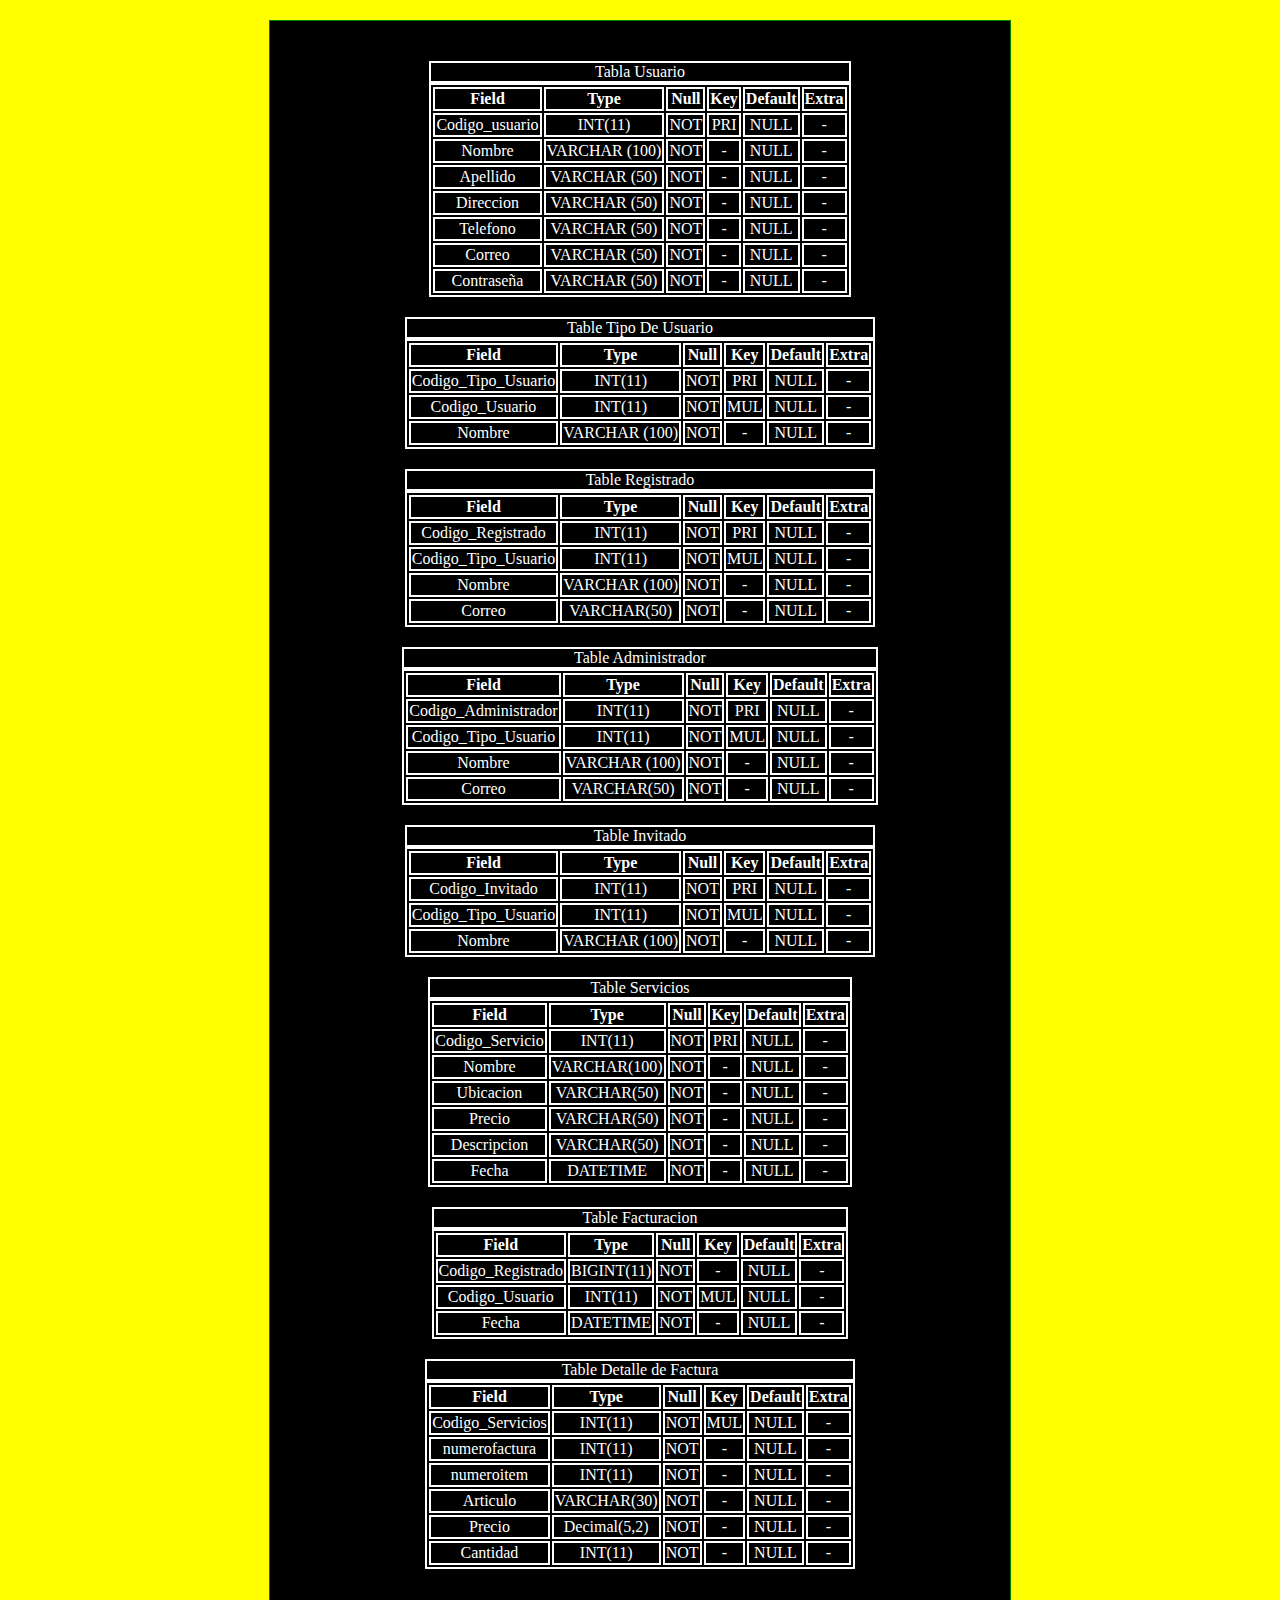
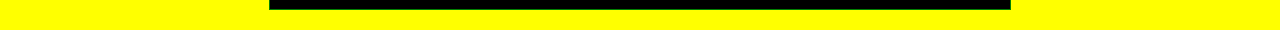
<file: Linley.html>
<!DOCTYPE html>
<html lang="en">
<head>
    <meta charset="UTF-8">
    <meta http-equiv="X-UA-Compatible" content="IE=edge">
    <meta name="viewport" content="width=device-width, initial-scale=1.0">
    <title>Chequeo</title>
    <link rel="stylesheet" href="/Linley.css">
        
</head>
<body>
      <div class="Hola">
        <table>
            <caption>Tabla Usuario</caption>
            <thead>
             <tr>
            <th>Field</th>
            <th>Type</th>
            <th>Null</th>
            <th>Key</th>
            <th>Default</th>
            <th>Extra</th>
            </tr>
           </thead>
           <tr>
               <td>
                   Codigo_usuario
               </td>
               <td>
                   INT(11)
               </td>
               <td>
                   NOT
               </td>
               <td>
                   PRI
               </td>
               <td>
                   NULL
               </td>
               <td>
                 -
               </td>
           </tr>
           <tr>
               <td>Nombre</td>
               <td>VARCHAR (100)</td>
               <td>NOT</td>
               <td>-</td>
               <td>NULL</td>
               <td>-</td>
           </tr>
           <tr>
            <td>Apellido</td>
            <td>VARCHAR (50)</td>
            <td>NOT</td>
            <td>-</td>
            <td>NULL</td>
            <td>-</td>
        </tr>
        <tr>
            <td>Direccion</td>
            <td>VARCHAR (50)</td>
            <td>NOT</td>
            <td>-</td>
            <td>NULL</td>
            <td>-</td>
        </tr>
        <tr>
            <td>Telefono</td>
            <td>VARCHAR (50)</td>
            <td>NOT</td>
            <td>-</td>
            <td>NULL</td>
            <td>-</td>
        </tr>   
            <tr>
                <td>Correo</td>
                <td>VARCHAR (50)</td>
                <td>NOT</td>
                <td>-</td>
                <td>NULL</td>
                <td>-</td>
            </tr>
            <tr>
                <td>Contraseña</td>
                <td>VARCHAR (50)</td>
                <td>NOT</td>
                <td>-</td>
                <td>NULL</td>
                <td>-</td>
            </tr> 
        </table>

        <table>
            <caption>Table Tipo De Usuario</caption>
            <thead>
                <tr>
               <th>Field</th>
               <th>Type</th>
               <th>Null</th>
               <th>Key</th>
               <th>Default</th>
               <th>Extra</th>
               </tr>
              </thead>
            <tr>
                <td>Codigo_Tipo_Usuario</td>
                <td>INT(11)</td>
                <td>NOT</td>
                <td>PRI</td>
                <td>NULL</td>
                <td>-</td>
            </tr>
            <tr>
                <td>Codigo_Usuario</td>
                <td>INT(11)</td>
                <td>NOT</td>
                <td>MUL</td>
                <td>NULL</td>
                <td>-</td>
            </tr>
            <tr>
               <td>Nombre</td>
               <td>VARCHAR (100)</td>
               <td>NOT</td>
               <td>-</td>
               <td>NULL</td>
               <td>-</td>
            </tr>
        </table>

        <table>
            <caption>Table Registrado</caption>
            <thead>
                <tr>
               <th>Field</th>
               <th>Type</th>
               <th>Null</th>
               <th>Key</th>
               <th>Default</th>
               <th>Extra</th>
               </tr>
              </thead>
              <tr>
                <td>Codigo_Registrado</td>
                <td>INT(11)</td>
                <td>NOT</td>
                <td>PRI</td>
                <td>NULL</td>
                <td>-</td>
            </tr>
            <tr>
                <td>Codigo_Tipo_Usuario</td>
                <td>INT(11)</td>
                <td>NOT</td>
                <td>MUL</td>
                <td>NULL</td>
                <td>-</td>
            </tr>
            <tr>
               <td>Nombre</td>
               <td>VARCHAR (100)</td>
               <td>NOT</td>
               <td>-</td>
               <td>NULL</td>
               <td>-</td>
            </tr>
            <tr>
                <td>Correo</td>
                <td>VARCHAR(50)</td>
                <td>NOT</td>
                <td>-</td>
                <td>NULL</td>
                <td>-</td>
            </tr>
        </table>
        <table>
            <caption>Table Administrador</caption>
            <thead>
                <tr>
               <th>Field</th>
               <th>Type</th>
               <th>Null</th>
               <th>Key</th>
               <th>Default</th>
               <th>Extra</th>
               </tr>
              </thead>
              <tr>
                <td>Codigo_Administrador</td>
                <td>INT(11)</td>
                <td>NOT</td>
                <td>PRI</td>
                <td>NULL</td>
                <td>-</td>
            </tr>
            <tr>
                <td>Codigo_Tipo_Usuario</td>
                <td>INT(11)</td>
                <td>NOT</td>
                <td>MUL</td>
                <td>NULL</td>
                <td>-</td>
            </tr>
            <tr>
               <td>Nombre</td>
               <td>VARCHAR (100)</td>
               <td>NOT</td>
               <td>-</td>
               <td>NULL</td>
               <td>-</td>
            </tr>
            <tr>
                <td>Correo</td>
                <td>VARCHAR(50)</td>
                <td>NOT</td>
                <td>-</td>
                <td>NULL</td>
                <td>-</td>
            </tr>
        </table>
        <table>
            <caption>Table Invitado</caption>
            <thead>
                <tr>
               <th>Field</th>
               <th>Type</th>
               <th>Null</th>
               <th>Key</th>
               <th>Default</th>
               <th>Extra</th>
               </tr>
              </thead>
              <tr>
                <td>Codigo_Invitado</td>
                <td>INT(11)</td>
                <td>NOT</td>
                <td>PRI</td>
                <td>NULL</td>
                <td>-</td>
            </tr>
            <tr>
                <td>Codigo_Tipo_Usuario</td>
                <td>INT(11)</td>
                <td>NOT</td>
                <td>MUL</td>
                <td>NULL</td>
                <td>-</td>
            </tr>
            <tr>
               <td>Nombre</td>
               <td>VARCHAR (100)</td>
               <td>NOT</td>
               <td>-</td>
               <td>NULL</td>
               <td>-</td>
            </tr>
            
        </table>
        <table>
            <caption>Table Servicios</caption>
            <thead>
                <tr>
               <th>Field</th>
               <th>Type</th>
               <th>Null</th>
               <th>Key</th>
               <th>Default</th>
               <th>Extra</th>
               </tr>
              </thead>
              <tr>
                <td>Codigo_Servicio</td>
                <td>INT(11)</td>
                <td>NOT</td>
                <td>PRI</td>
                <td>NULL</td>
                <td>-</td>
            </tr>
            <tr>
                <td>Nombre</td>
                <td>VARCHAR(100)</td>
                <td>NOT</td>
                <td>-</td>
                <td>NULL</td>
                <td>-</td>
            </tr>
            <tr>
               <td>Ubicacion</td>
               <td>VARCHAR(50)</td>
               <td>NOT</td>
               <td>-</td>
               <td>NULL</td>
               <td>-</td>
            </tr>
            <tr>
                <td>Precio</td>
                <td>VARCHAR(50)</td>
                <td>NOT</td>
                <td>-</td>
                <td>NULL</td>
                <td>-</td>
             </tr>
             <tr>
                <td>Descripcion</td>
                <td>VARCHAR(50)</td>
                <td>NOT</td>
                <td>-</td>
                <td>NULL</td>
                <td>-</td>
             </tr>
             <tr>
                <td>Fecha</td>
                <td>DATETIME</td>
                <td>NOT</td>
                <td>-</td>
                <td>NULL</td>
                <td>-</td>
             </tr>
        <table>
            <caption>Table Facturacion</caption>
            <thead>
                <tr>
               <th>Field</th>
               <th>Type</th>
               <th>Null</th>
               <th>Key</th>
               <th>Default</th>
               <th>Extra</th>
               </tr>
              </thead>
              <tr>
                <td>Codigo_Registrado</td>
                <td>BIGINT(11)</td>
                <td>NOT</td>
                <td>-</td>
                <td>NULL</td>
                <td>-</td>
            </tr>
            <tr>
                <td>Codigo_Usuario</td>
                <td>INT(11)</td>
                <td>NOT</td>
                <td>MUL</td>
                <td>NULL</td>
                <td>-</td>
            </tr>
            <tr>
               <td>Fecha</td>
               <td>DATETIME</td>
               <td>NOT</td>
               <td>-</td>
               <td>NULL</td>
               <td>-</td>
            </tr>
            
        </table>
        <table>
            <caption>Table Detalle de Factura</caption>
            <thead>
                <tr>
               <th>Field</th>
               <th>Type</th>
               <th>Null</th>
               <th>Key</th>
               <th>Default</th>
               <th>Extra</th>
               </tr>
              </thead>
              <tr>
                <td>Codigo_Servicios</td>
                <td>INT(11)</td>
                <td>NOT</td>
                <td>MUL</td>
                <td>NULL</td>
                <td>-</td>
            </tr>
              <tr>
                <td>numerofactura</td>
                <td>INT(11)</td>
                <td>NOT</td>
                <td>-</td>
                <td>NULL</td>
                <td>-</td>
            </tr>
           
            <tr>
               <td>numeroitem</td>
               <td>INT(11)</td>
               <td>NOT</td>
               <td>-</td>
               <td>NULL</td>
               <td>-</td>
            </tr>
            <tr>
                <td>Articulo</td>
                <td>VARCHAR(30)</td>
                <td>NOT</td>
                <td>-</td>
                <td>NULL</td>
                <td>-</td>
            </tr>
            <tr>
                <td>Precio</td>
                <td>Decimal(5,2)</td>
                <td>NOT</td>
                <td>-</td>
                <td>NULL</td>
                <td>-</td>
            </tr>
            <tr>
                <td>Cantidad</td>
                <td>INT(11)</td>
                <td>NOT</td>
                <td>-</td>
                <td>NULL</td>
                <td>-</td>
            </tr>
        </table>


      </div>
    

</body>
</html>
</file>
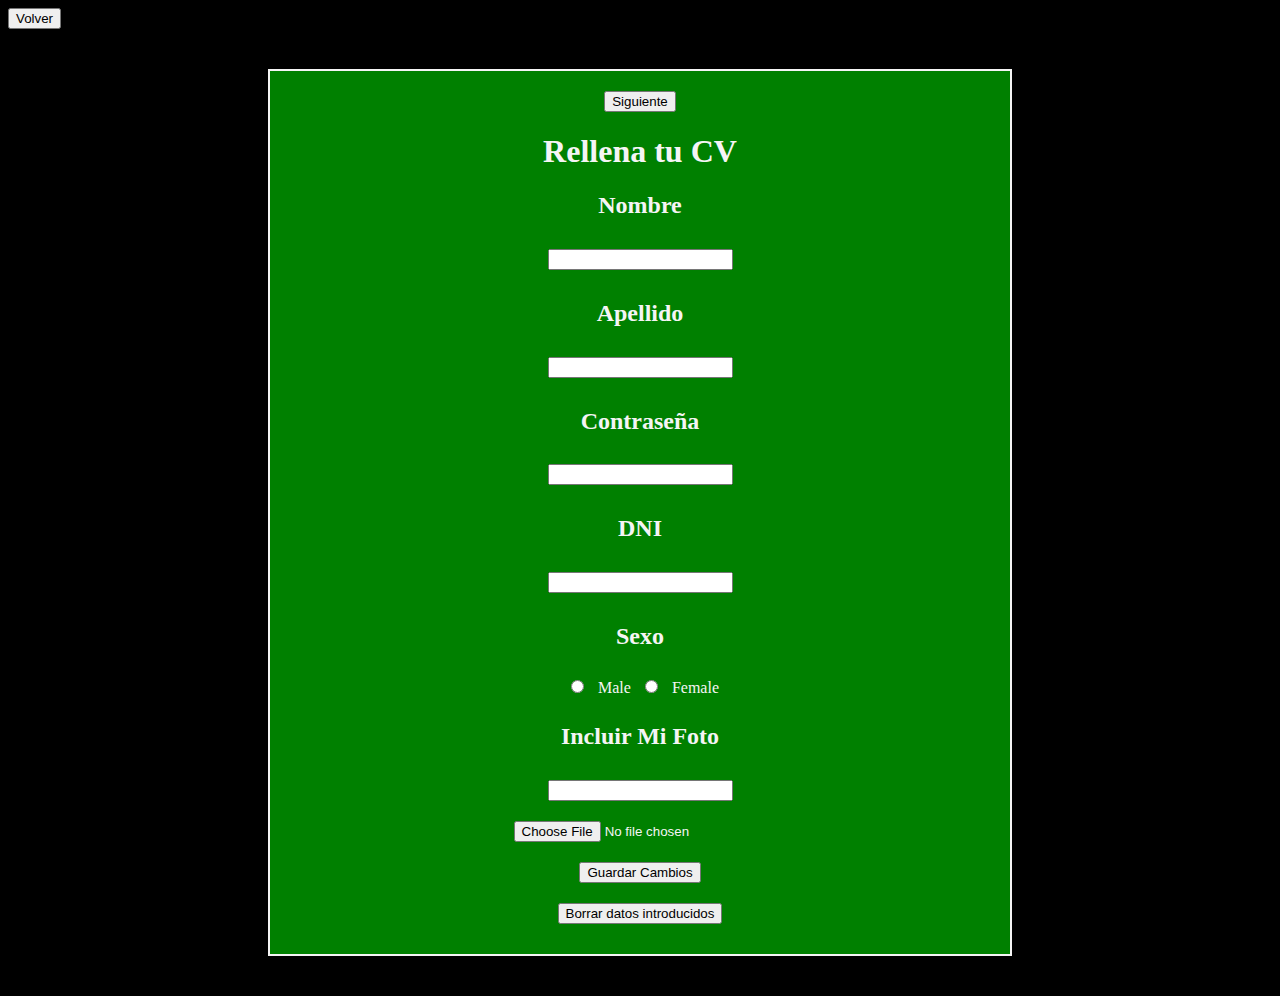
<file: Actividad/ok.html>
﻿<!DOCTYPE html>
<html lang="en">
<head>
    <meta charset="UTF-8">
    <meta http-equiv="X-UA-Compatible" content="IE=edge">
    <meta name="viewport" content="width=device-width, initial-scale=1.0">
    <title>Shidofubuki</title>
    <link rel="stylesheet" href="ok.css"> 
    <link rel="icon" href="/locos.jpg">
    
</head>
<body>
    <a href="/index.html"><button>Volver</button></a>
   
    <div class="Hola">
        <a href="/par3.html"><button>Siguiente</button></a>
        <form action="">
            <h1>Rellena tu CV</h1>
            <h2>Nombre</h2> 
            <input type="text" name="nombre" value="" required> 
            <h2>Apellido</h2> 
            <input type="text" name="apellidos" value="" required> 
            <h2>Contraseña</h2> 
            <input type="password" name="contraseña" value="" required>
            <h2>DNI</h3> 
            <input type="number" name="dni" value="" required>
            <h2>Sexo</h2> 
            <input type="radio" id="male" name="gender" value="male">
            <label for="male">Male</label>
            <input type="radio" id="female" name="gender" value="female">
            <label for="female">Female</label> <br>
            <h2>Incluir Mi Foto</h2> 
            <input type="imagen"> <br>
            <input type="file"name="adjunto"><br>           
            <input type="submit" value="Guardar Cambios"><br>
            <input type="button" value="Borrar datos introducidos"> 
    </div>
    </form>
</body>
</html>
</file>
<file: Linley.css>
body {
    background: yellow;
    color: white;
}
.Hola {
    width: 700px;
    border: 1px solid green;
    background: black;
    margin: 20px auto;
    padding: 20px;    
    
}
table  {
    border: 2px solid white;
    margin: 20px auto;
}
caption {
    border: 2px solid white;
}
th {
    border: 2px solid white;
}
tr {
    border: 2px solid white;
}
td {
    border: 2px solid white;
    text-align: center;
}
</file>
<file: Actividad/ok.css>
body {
    background: black;
    color: whitesmoke;
}

.Hola{
    width: 700px ;
    background: green;
    color: whitesmoke;
    margin: 40px auto;
    padding: 20px;
    border: 2px solid whitesmoke;
    text-align: center;    
}
.okey {
    margin: 10px;
}

input {
    margin: 10px;  
}

a{
    text-align: left;
}
</file>
